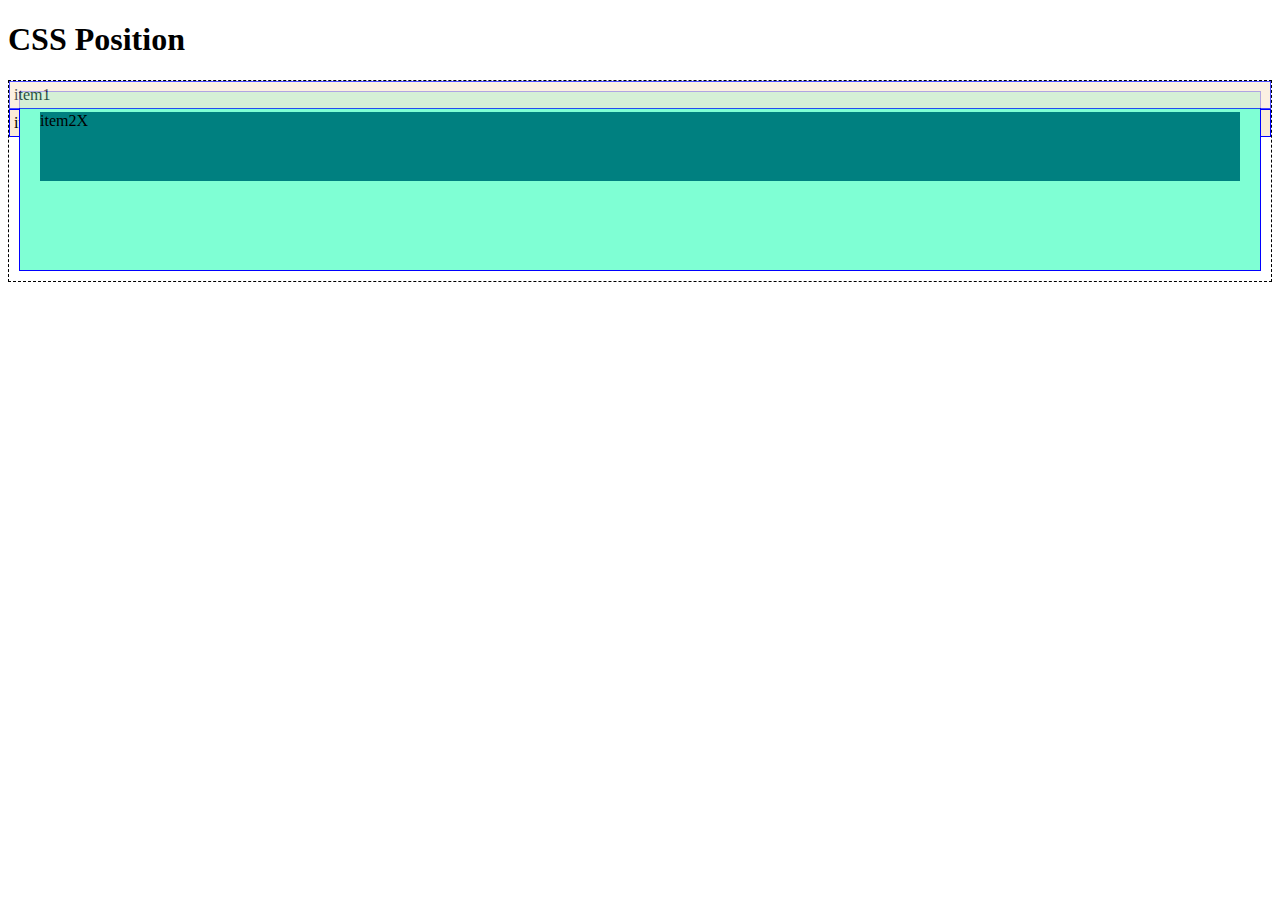
<file: Index.html>
<!DOCTYPE html>
<html lang="en">
<head>
    <meta charset="UTF-8">
    <meta name="viewport" content="width=device-width, initial-scale=1.0">
    <link rel="stylesheet" href="./Styles.css">
    <title>CSS Position</title>
</head>
<body>
    <h1>CSS Position</h1>
    <div class="container">
        <div class="item item1">item1</div>
        <div class="item item2">
            <div class="item2x">item2X</div>
        </div>
        <div class="item">item3</div>
    </div>


</body>
</html>
</file>
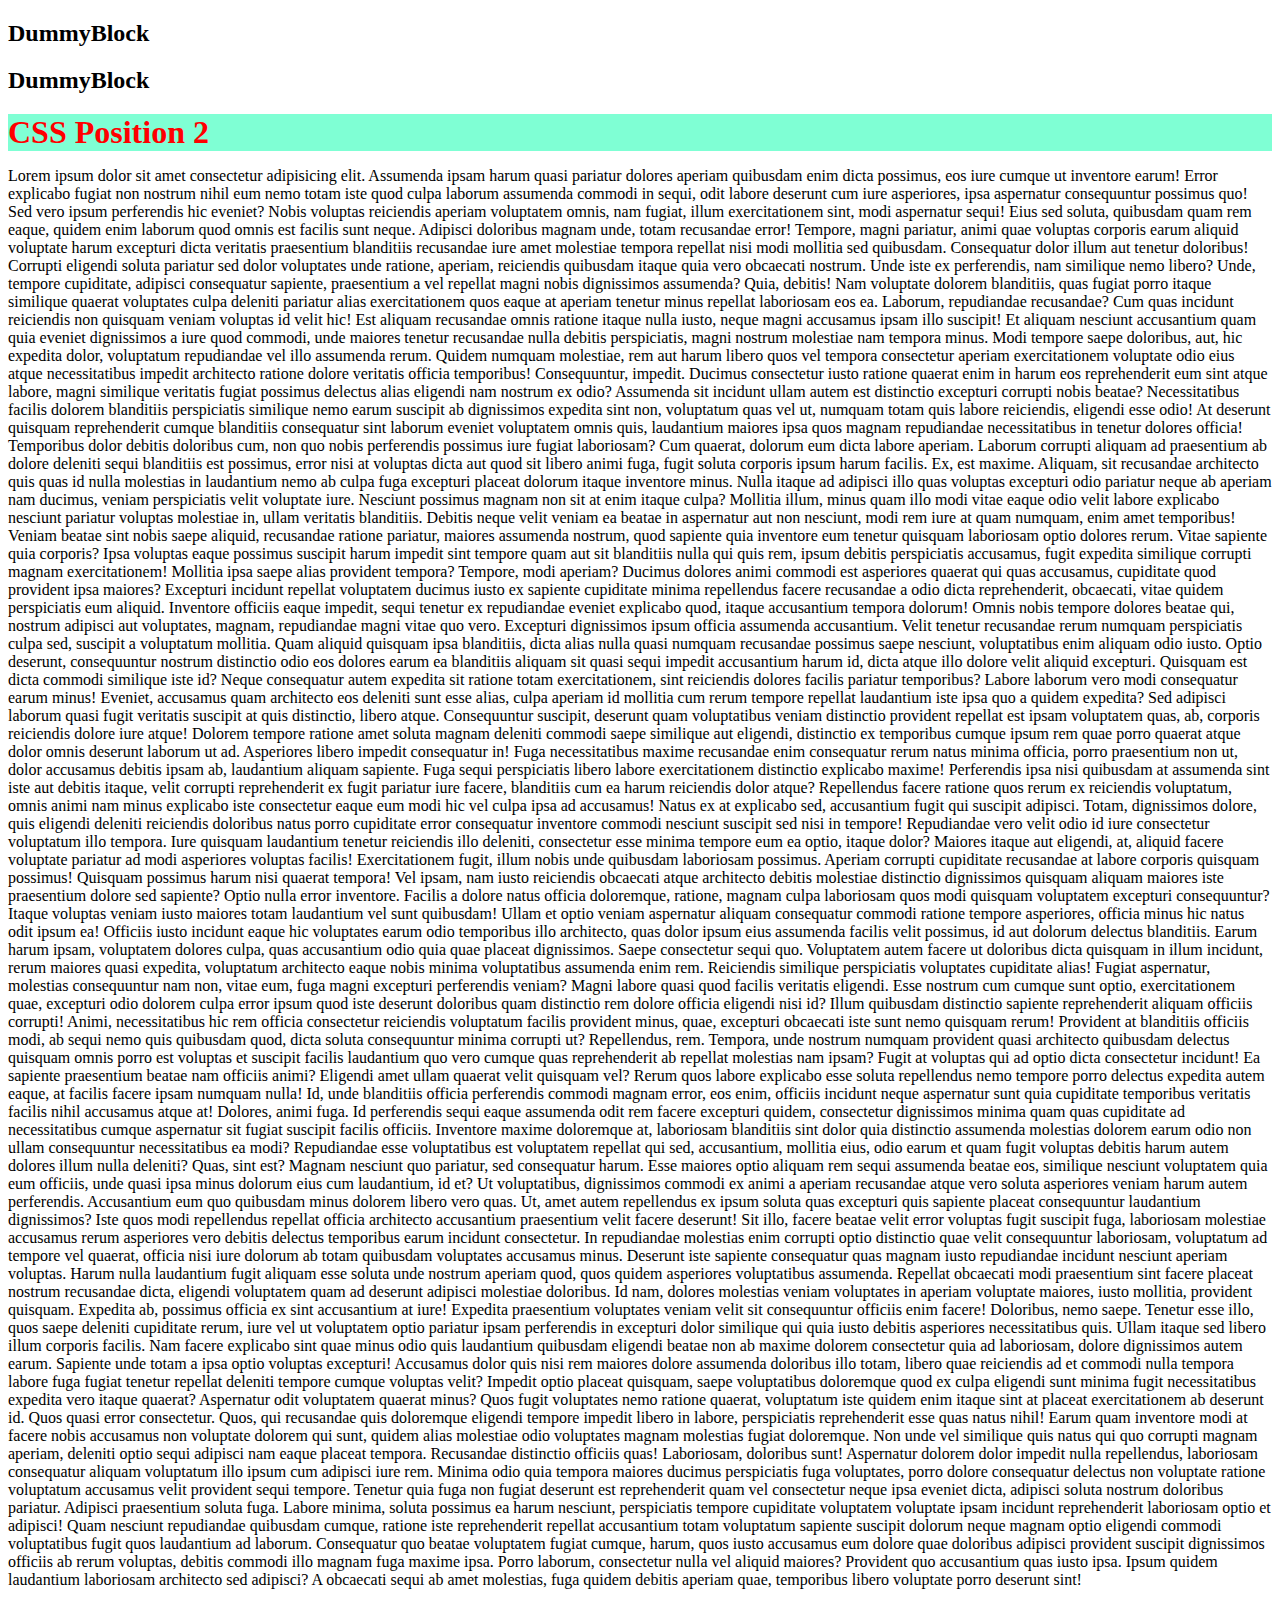
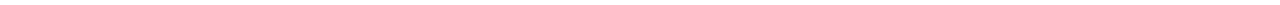
<file: page2.html>
<!DOCTYPE html>
<html lang="en">
<head>
    <meta charset="UTF-8">
    <meta name="viewport" content="width=dashed, initial-scale=1.0">
    <title>CSS Position2</title>
    <style>
        h1 {
            position: sticky;
            color: red;
            background-color: aquamarine;
            margin: 0;
            top: 20px;
            bottom: 20px;
            left: 20px;
            right: 20px;
            
        }
    </style>
</head>
<body>
    <h2>DummyBlock</h2>
    <h2>DummyBlock</h2>
    <h1>CSS Position 2</h1>
    <p>
        Lorem ipsum dolor sit amet consectetur adipisicing elit. Assumenda ipsam harum quasi pariatur dolores aperiam quibusdam enim dicta possimus, eos iure cumque ut inventore earum! Error explicabo fugiat non nostrum nihil eum nemo totam iste quod culpa laborum assumenda commodi in sequi, odit labore deserunt cum iure asperiores, ipsa aspernatur consequuntur possimus quo! Sed vero ipsum perferendis hic eveniet? Nobis voluptas reiciendis aperiam voluptatem omnis, nam fugiat, illum exercitationem sint, modi aspernatur sequi! Eius sed soluta, quibusdam quam rem eaque, quidem enim laborum quod omnis est facilis sunt neque. Adipisci doloribus magnam unde, totam recusandae error! Tempore, magni pariatur, animi quae voluptas corporis earum aliquid voluptate harum excepturi dicta veritatis praesentium blanditiis recusandae iure amet molestiae tempora repellat nisi modi mollitia sed quibusdam. Consequatur dolor illum aut tenetur doloribus! Corrupti eligendi soluta pariatur sed dolor voluptates unde ratione, aperiam, reiciendis quibusdam itaque quia vero obcaecati nostrum. Unde iste ex perferendis, nam similique nemo libero? Unde, tempore cupiditate, adipisci consequatur sapiente, praesentium a vel repellat magni nobis dignissimos assumenda? Quia, debitis! Nam voluptate dolorem blanditiis, quas fugiat porro itaque similique quaerat voluptates culpa deleniti pariatur alias exercitationem quos eaque at aperiam tenetur minus repellat laboriosam eos ea. Laborum, repudiandae recusandae? Cum quas incidunt reiciendis non quisquam veniam voluptas id velit hic! Est aliquam recusandae omnis ratione itaque nulla iusto, neque magni accusamus ipsam illo suscipit! Et aliquam nesciunt accusantium quam quia eveniet dignissimos a iure quod commodi, unde maiores tenetur recusandae nulla debitis perspiciatis, magni nostrum molestiae nam tempora minus. Modi tempore saepe doloribus, aut, hic expedita dolor, voluptatum repudiandae vel illo assumenda rerum. Quidem numquam molestiae, rem aut harum libero quos vel tempora consectetur aperiam exercitationem voluptate odio eius atque necessitatibus impedit architecto ratione dolore veritatis officia temporibus! Consequuntur, impedit. Ducimus consectetur iusto ratione quaerat enim in harum eos reprehenderit eum sint atque labore, magni similique veritatis fugiat possimus delectus alias eligendi nam nostrum ex odio? Assumenda sit incidunt ullam autem est distinctio excepturi corrupti nobis beatae? Necessitatibus facilis dolorem blanditiis perspiciatis similique nemo earum suscipit ab dignissimos expedita sint non, voluptatum quas vel ut, numquam totam quis labore reiciendis, eligendi esse odio! At deserunt quisquam reprehenderit cumque blanditiis consequatur sint laborum eveniet voluptatem omnis quis, laudantium maiores ipsa quos magnam repudiandae necessitatibus in tenetur dolores officia! Temporibus dolor debitis doloribus cum, non quo nobis perferendis possimus iure fugiat laboriosam? Cum quaerat, dolorum eum dicta labore aperiam. Laborum corrupti aliquam ad praesentium ab dolore deleniti sequi blanditiis est possimus, error nisi at voluptas dicta aut quod sit libero animi fuga, fugit soluta corporis ipsum harum facilis. Ex, est maxime. Aliquam, sit recusandae architecto quis quas id nulla molestias in laudantium nemo ab culpa fuga excepturi placeat dolorum itaque inventore minus. Nulla itaque ad adipisci illo quas voluptas excepturi odio pariatur neque ab aperiam nam ducimus, veniam perspiciatis velit voluptate iure. Nesciunt possimus magnam non sit at enim itaque culpa? Mollitia illum, minus quam illo modi vitae eaque odio velit labore explicabo nesciunt pariatur voluptas molestiae in, ullam veritatis blanditiis. Debitis neque velit veniam ea beatae in aspernatur aut non nesciunt, modi rem iure at quam numquam, enim amet temporibus! Veniam beatae sint nobis saepe aliquid, recusandae ratione pariatur, maiores assumenda nostrum, quod sapiente quia inventore eum tenetur quisquam laboriosam optio dolores rerum. Vitae sapiente quia corporis? Ipsa voluptas eaque possimus suscipit harum impedit sint tempore quam aut sit blanditiis nulla qui quis rem, ipsum debitis perspiciatis accusamus, fugit expedita similique corrupti magnam exercitationem! Mollitia ipsa saepe alias provident tempora? Tempore, modi aperiam? Ducimus dolores animi commodi est asperiores quaerat qui quas accusamus, cupiditate quod provident ipsa maiores? Excepturi incidunt repellat voluptatem ducimus iusto ex sapiente cupiditate minima repellendus facere recusandae a odio dicta reprehenderit, obcaecati, vitae quidem perspiciatis eum aliquid. Inventore officiis eaque impedit, sequi tenetur ex repudiandae eveniet explicabo quod, itaque accusantium tempora dolorum! Omnis nobis tempore dolores beatae qui, nostrum adipisci aut voluptates, magnam, repudiandae magni vitae quo vero. Excepturi dignissimos ipsum officia assumenda accusantium. Velit tenetur recusandae rerum numquam perspiciatis culpa sed, suscipit a voluptatum mollitia. Quam aliquid quisquam ipsa blanditiis, dicta alias nulla quasi numquam recusandae possimus saepe nesciunt, voluptatibus enim aliquam odio iusto. Optio deserunt, consequuntur nostrum distinctio odio eos dolores earum ea blanditiis aliquam sit quasi sequi impedit accusantium harum id, dicta atque illo dolore velit aliquid excepturi. Quisquam est dicta commodi similique iste id? Neque consequatur autem expedita sit ratione totam exercitationem, sint reiciendis dolores facilis pariatur temporibus? Labore laborum vero modi consequatur earum minus! Eveniet, accusamus quam architecto eos deleniti sunt esse alias, culpa aperiam id mollitia cum rerum tempore repellat laudantium iste ipsa quo a quidem expedita? Sed adipisci laborum quasi fugit veritatis suscipit at quis distinctio, libero atque. Consequuntur suscipit, deserunt quam voluptatibus veniam distinctio provident repellat est ipsam voluptatem quas, ab, corporis reiciendis dolore iure atque! Dolorem tempore ratione amet soluta magnam deleniti commodi saepe similique aut eligendi, distinctio ex temporibus cumque ipsum rem quae porro quaerat atque dolor omnis deserunt laborum ut ad. Asperiores libero impedit consequatur in! Fuga necessitatibus maxime recusandae enim consequatur rerum natus minima officia, porro praesentium non ut, dolor accusamus debitis ipsam ab, laudantium aliquam sapiente. Fuga sequi perspiciatis libero labore exercitationem distinctio explicabo maxime! Perferendis ipsa nisi quibusdam at assumenda sint iste aut debitis itaque, velit corrupti reprehenderit ex fugit pariatur iure facere, blanditiis cum ea harum reiciendis dolor atque? Repellendus facere ratione quos rerum ex reiciendis voluptatum, omnis animi nam minus explicabo iste consectetur eaque eum modi hic vel culpa ipsa ad accusamus! Natus ex at explicabo sed, accusantium fugit qui suscipit adipisci. Totam, dignissimos dolore, quis eligendi deleniti reiciendis doloribus natus porro cupiditate error consequatur inventore commodi nesciunt suscipit sed nisi in tempore! Repudiandae vero velit odio id iure consectetur voluptatum illo tempora. Iure quisquam laudantium tenetur reiciendis illo deleniti, consectetur esse minima tempore eum ea optio, itaque dolor? Maiores itaque aut eligendi, at, aliquid facere voluptate pariatur ad modi asperiores voluptas facilis! Exercitationem fugit, illum nobis unde quibusdam laboriosam possimus. Aperiam corrupti cupiditate recusandae at labore corporis quisquam possimus! Quisquam possimus harum nisi quaerat tempora! Vel ipsam, nam iusto reiciendis obcaecati atque architecto debitis molestiae distinctio dignissimos quisquam aliquam maiores iste praesentium dolore sed sapiente? Optio nulla error inventore. Facilis a dolore natus officia doloremque, ratione, magnam culpa laboriosam quos modi quisquam voluptatem excepturi consequuntur? Itaque voluptas veniam iusto maiores totam laudantium vel sunt quibusdam! Ullam et optio veniam aspernatur aliquam consequatur commodi ratione tempore asperiores, officia minus hic natus odit ipsum ea! Officiis iusto incidunt eaque hic voluptates earum odio temporibus illo architecto, quas dolor ipsum eius assumenda facilis velit possimus, id aut dolorum delectus blanditiis. Earum harum ipsam, voluptatem dolores culpa, quas accusantium odio quia quae placeat dignissimos. Saepe consectetur sequi quo. Voluptatem autem facere ut doloribus dicta quisquam in illum incidunt, rerum maiores quasi expedita, voluptatum architecto eaque nobis minima voluptatibus assumenda enim rem. Reiciendis similique perspiciatis voluptates cupiditate alias! Fugiat aspernatur, molestias consequuntur nam non, vitae eum, fuga magni excepturi perferendis veniam? Magni labore quasi quod facilis veritatis eligendi. Esse nostrum cum cumque sunt optio, exercitationem quae, excepturi odio dolorem culpa error ipsum quod iste deserunt doloribus quam distinctio rem dolore officia eligendi nisi id? Illum quibusdam distinctio sapiente reprehenderit aliquam officiis corrupti! Animi, necessitatibus hic rem officia consectetur reiciendis voluptatum facilis provident minus, quae, excepturi obcaecati iste sunt nemo quisquam rerum! Provident at blanditiis officiis modi, ab sequi nemo quis quibusdam quod, dicta soluta consequuntur minima corrupti ut? Repellendus, rem. Tempora, unde nostrum numquam provident quasi architecto quibusdam delectus quisquam omnis porro est voluptas et suscipit facilis laudantium quo vero cumque quas reprehenderit ab repellat molestias nam ipsam? Fugit at voluptas qui ad optio dicta consectetur incidunt! Ea sapiente praesentium beatae nam officiis animi? Eligendi amet ullam quaerat velit quisquam vel? Rerum quos labore explicabo esse soluta repellendus nemo tempore porro delectus expedita autem eaque, at facilis facere ipsam numquam nulla! Id, unde blanditiis officia perferendis commodi magnam error, eos enim, officiis incidunt neque aspernatur sunt quia cupiditate temporibus veritatis facilis nihil accusamus atque at! Dolores, animi fuga. Id perferendis sequi eaque assumenda odit rem facere excepturi quidem, consectetur dignissimos minima quam quas cupiditate ad necessitatibus cumque aspernatur sit fugiat suscipit facilis officiis. Inventore maxime doloremque at, laboriosam blanditiis sint dolor quia distinctio assumenda molestias dolorem earum odio non ullam consequuntur necessitatibus ea modi? Repudiandae esse voluptatibus est voluptatem repellat qui sed, accusantium, mollitia eius, odio earum et quam fugit voluptas debitis harum autem dolores illum nulla deleniti? Quas, sint est? Magnam nesciunt quo pariatur, sed consequatur harum. Esse maiores optio aliquam rem sequi assumenda beatae eos, similique nesciunt voluptatem quia eum officiis, unde quasi ipsa minus dolorum eius cum laudantium, id et? Ut voluptatibus, dignissimos commodi ex animi a aperiam recusandae atque vero soluta asperiores veniam harum autem perferendis. Accusantium eum quo quibusdam minus dolorem libero vero quas. Ut, amet autem repellendus ex ipsum soluta quas excepturi quis sapiente placeat consequuntur laudantium dignissimos? Iste quos modi repellendus repellat officia architecto accusantium praesentium velit facere deserunt! Sit illo, facere beatae velit error voluptas fugit suscipit fuga, laboriosam molestiae accusamus rerum asperiores vero debitis delectus temporibus earum incidunt consectetur. In repudiandae molestias enim corrupti optio distinctio quae velit consequuntur laboriosam, voluptatum ad tempore vel quaerat, officia nisi iure dolorum ab totam quibusdam voluptates accusamus minus. Deserunt iste sapiente consequatur quas magnam iusto repudiandae incidunt nesciunt aperiam voluptas. Harum nulla laudantium fugit aliquam esse soluta unde nostrum aperiam quod, quos quidem asperiores voluptatibus assumenda. Repellat obcaecati modi praesentium sint facere placeat nostrum recusandae dicta, eligendi voluptatem quam ad deserunt adipisci molestiae doloribus. Id nam, dolores molestias veniam voluptates in aperiam voluptate maiores, iusto mollitia, provident quisquam. Expedita ab, possimus officia ex sint accusantium at iure! Expedita praesentium voluptates veniam velit sit consequuntur officiis enim facere! Doloribus, nemo saepe. Tenetur esse illo, quos saepe deleniti cupiditate rerum, iure vel ut voluptatem optio pariatur ipsam perferendis in excepturi dolor similique qui quia iusto debitis asperiores necessitatibus quis. Ullam itaque sed libero illum corporis facilis. Nam facere explicabo sint quae minus odio quis laudantium quibusdam eligendi beatae non ab maxime dolorem consectetur quia ad laboriosam, dolore dignissimos autem earum. Sapiente unde totam a ipsa optio voluptas excepturi! Accusamus dolor quis nisi rem maiores dolore assumenda doloribus illo totam, libero quae reiciendis ad et commodi nulla tempora labore fuga fugiat tenetur repellat deleniti tempore cumque voluptas velit? Impedit optio placeat quisquam, saepe voluptatibus doloremque quod ex culpa eligendi sunt minima fugit necessitatibus expedita vero itaque quaerat? Aspernatur odit voluptatem quaerat minus? Quos fugit voluptates nemo ratione quaerat, voluptatum iste quidem enim itaque sint at placeat exercitationem ab deserunt id. Quos quasi error consectetur. Quos, qui recusandae quis doloremque eligendi tempore impedit libero in labore, perspiciatis reprehenderit esse quas natus nihil! Earum quam inventore modi at facere nobis accusamus non voluptate dolorem qui sunt, quidem alias molestiae odio voluptates magnam molestias fugiat doloremque. Non unde vel similique quis natus qui quo corrupti magnam aperiam, deleniti optio sequi adipisci nam eaque placeat tempora. Recusandae distinctio officiis quas! Laboriosam, doloribus sunt! Aspernatur dolorem dolor impedit nulla repellendus, laboriosam consequatur aliquam voluptatum illo ipsum cum adipisci iure rem. Minima odio quia tempora maiores ducimus perspiciatis fuga voluptates, porro dolore consequatur delectus non voluptate ratione voluptatum accusamus velit provident sequi tempore. Tenetur quia fuga non fugiat deserunt est reprehenderit quam vel consectetur neque ipsa eveniet dicta, adipisci soluta nostrum doloribus pariatur. Adipisci praesentium soluta fuga. Labore minima, soluta possimus ea harum nesciunt, perspiciatis tempore cupiditate voluptatem voluptate ipsam incidunt reprehenderit laboriosam optio et adipisci! Quam nesciunt repudiandae quibusdam cumque, ratione iste reprehenderit repellat accusantium totam voluptatum sapiente suscipit dolorum neque magnam optio eligendi commodi voluptatibus fugit quos laudantium ad laborum. Consequatur quo beatae voluptatem fugiat cumque, harum, quos iusto accusamus eum dolore quae doloribus adipisci provident suscipit dignissimos officiis ab rerum voluptas, debitis commodi illo magnam fuga maxime ipsa. Porro laborum, consectetur nulla vel aliquid maiores? Provident quo accusantium quas iusto ipsa. Ipsum quidem laudantium laboriosam architecto sed adipisci? A obcaecati sequi ab amet molestias, fuga quidem debitis aperiam quae, temporibus libero voluptate porro deserunt sint!
    </p>
</body>
</html>
</file>
<file: Styles.css>
.container {
    border: 1px dashed black;
    min-height: 200px;
    position: relative;
    z-index: 22;
}
.item {
    background-color: antiquewhite;
    border: 1px solid blue;
    padding: 4px;
}
.item2 {
    position: absolute;
    background-color: aquamarine;
    top: 10px;
    left: 10px;
    right: 10px;
    bottom: 10px;
    z-index: 1;
}
.item2x {
    background-color: teal;
    position: absolute;
    right: 20px;
    left: 20px;
    bottom: 50%;
    top: 20px;
}
.item1 {
    position: relative;
    z-index: 5;
    opacity: 0.7;

}
</file>
